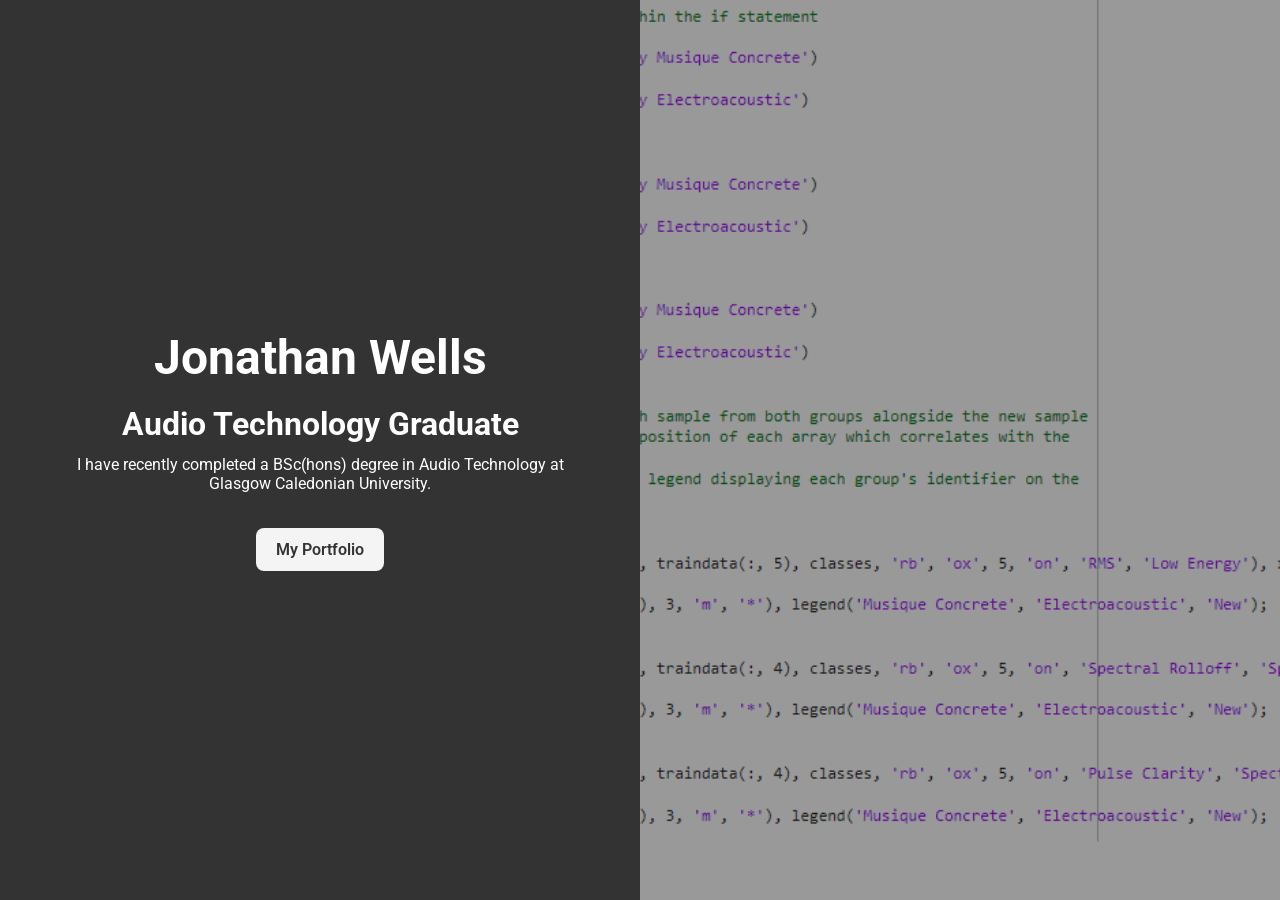
<file: index.html>
<!DOCTYPE html>
<html lang="en">
<head>
    <meta charset="UTF-8">
    <meta name="viewport" content="width=device-width, initial-scale=1.0">
    <title>My Portfolio</title>
    <link rel="stylesheet" href="style.css">
</head>
<body>
    <div class="container">
            <div class="left">
                <div class = "header-content">
                    <h1>Jonathan Wells</h1>
                    <br> 
                    <h2>Audio Technology Graduate</h2>

                    <p> I have recently completed a BSc(hons) degree
                    in Audio Technology at Glasgow Caledonian University.
                    </p>
                    <br>
                    <a href="portfolio.html" class="cta-button">My Portfolio</a>       
                </div>
            </div>

            <div class="right"></div>
    </div>

    <script src="./transition.js"></script>
    <script src="./forcereload.js"></script>
</body>
</file>
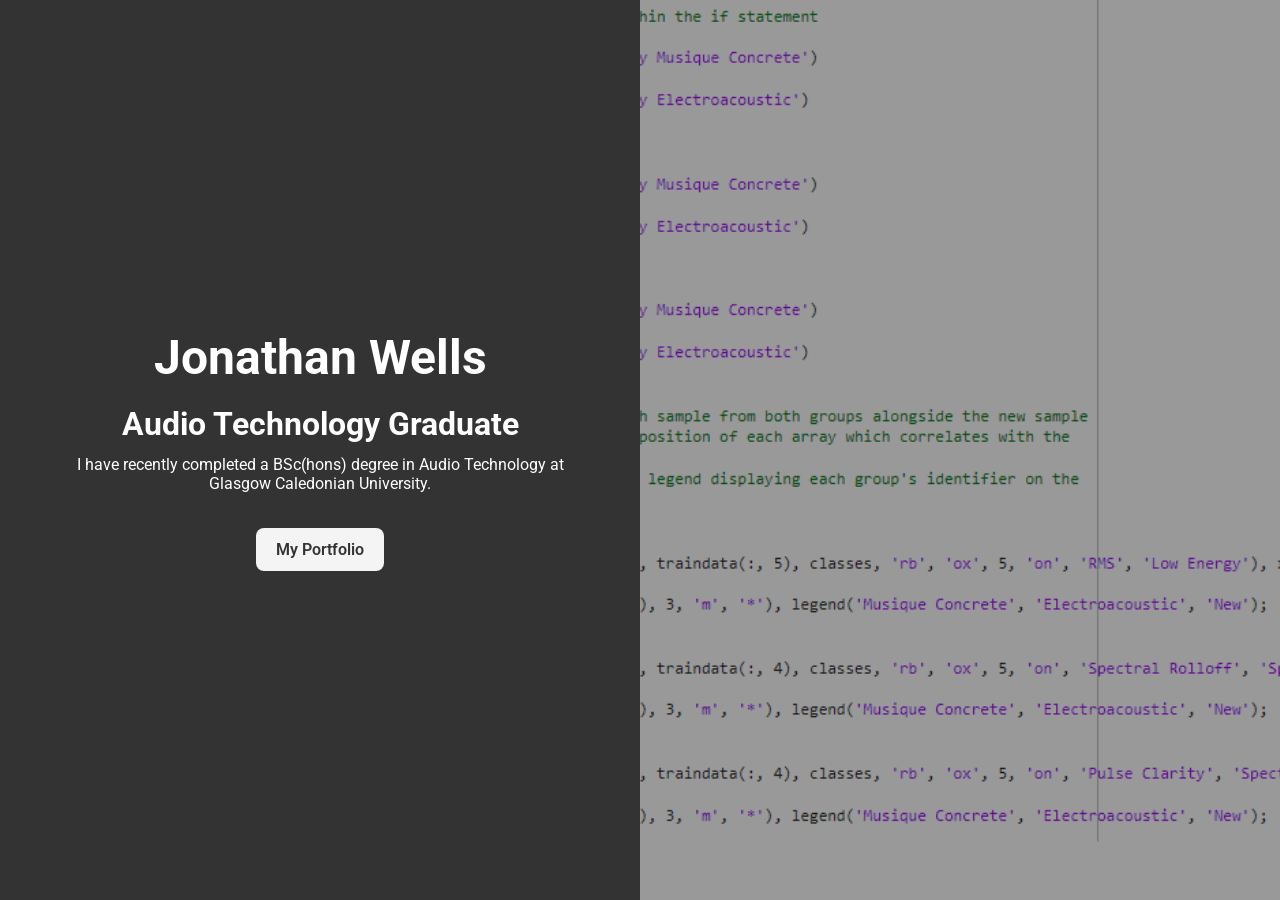
<file: Website/index.html>
<!DOCTYPE html>
<html lang="en">
<head>
    <meta charset="UTF-8">
    <meta name="viewport" content="width=device-width, initial-scale=1.0">
    <title>My Portfolio</title>
    <link rel="stylesheet" href="style.css">
</head>
<body>
    <div class="container">
            <div class="left">
                <div class = "header-content">
                    <h1>Jonathan Wells</h1>
                    <br> 
                    <h2>Audio Technology Graduate</h2>

                    <p> I have recently completed a BSc(hons) degree
                    in Audio Technology at Glasgow Caledonian University.
                    </p>
                    <br>
                    <a href="portfolio.html" class="cta-button">My Portfolio</a>       
                </div>
            </div>

            <div class="right"></div>
    </div>

    <script>
    document.querySelectorAll("a").forEach(link => {
        link.addEventListener("click", function (e) {

            // only run for internal links
            if (this.hostname === window.location.hostname) {
                e.preventDefault();

                document.body.classList.add("fade-out");

                setTimeout(() => {
                    window.location = this.href;
                }, 400);
            }
        });
    });
    </script>
</body>
</file>
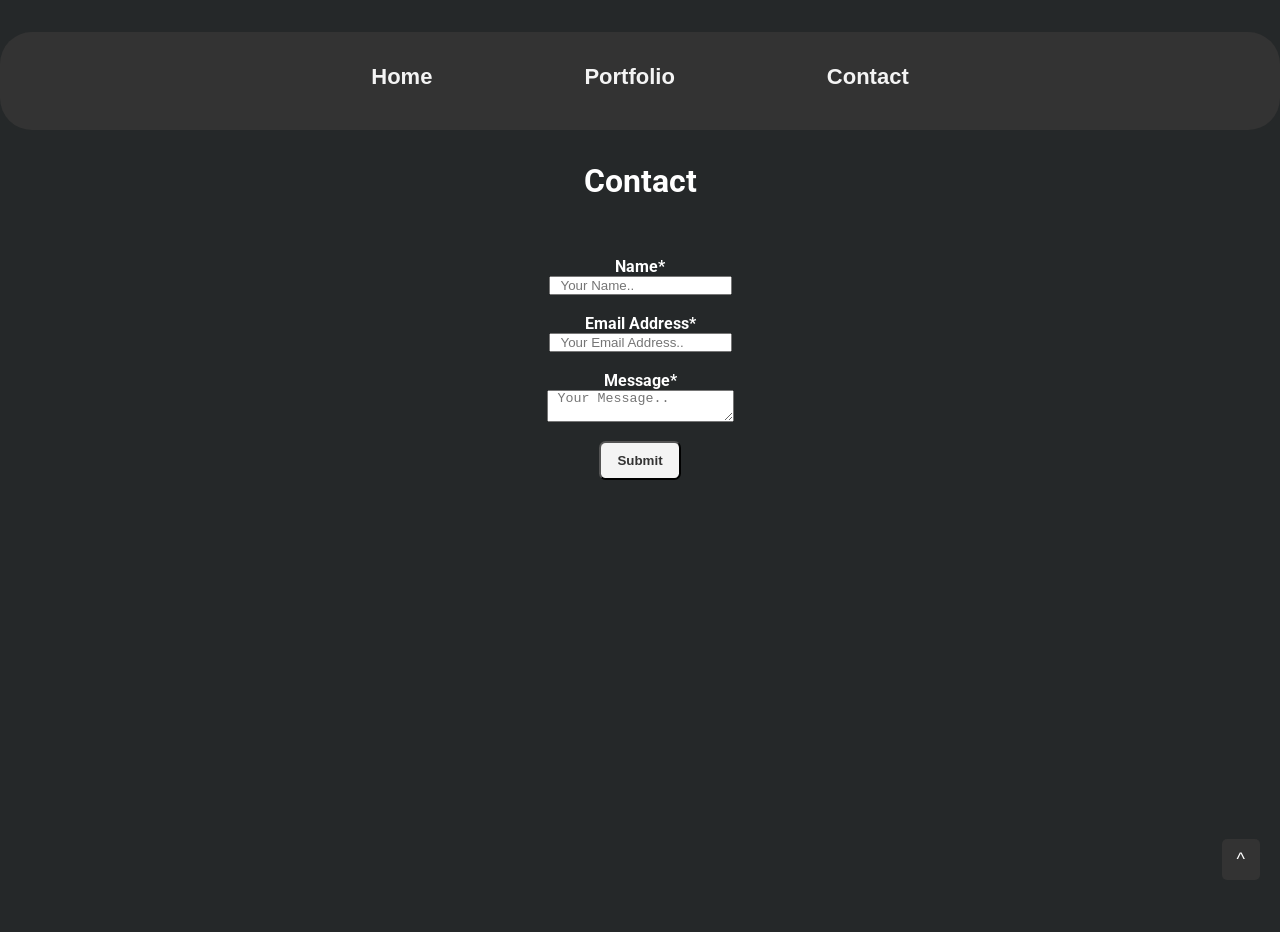
<file: contact.html>
<!DOCTYPE html>
<html lang="en">
<head>
    <meta charset="UTF-8">
    <meta name="viewport" content="width=device-width, initial-scale=1.0">
    <title>My Portfolio</title>
    <link rel="stylesheet" href="style.css">
</head>
<body>
    <header>
        <nav>
            <ul>
                <li><a href="index.html">Home</a></li>
                <li><a href="portfolio.html">Portfolio</a></li>
                <li>Contact</li>
            </ul>
        </nav>
    </header>
    
     <div class = "contact-content">
        <h2>Contact</h2>
        <br>
        <br>
        <br>
        
        <form action="https://formspree.io/f/xwvyobzr" method="POST">
                <h3>Name*</h3>
                <input type="text" name="Name" placeholder="Your Name.." required>
              
            <br>
                  
             <h3>Email Address*</h3>
             <input type="email" name="Email" placeholder="Your Email Address.." required>
         
            <br>

             <h3>Message*</h3>
             <textarea name="message" placeholder="Your Message.." required></textarea>
            
            <br>

            <button class="cta-button">Submit</button>
        </form>
     </div>

    <button id="backToTop">^</button>
     
    <script src="./transition.js"></script>
    <script src="./scroll.js"></script>
    <script src="./forcereload.js"></script>

</body>
</file>
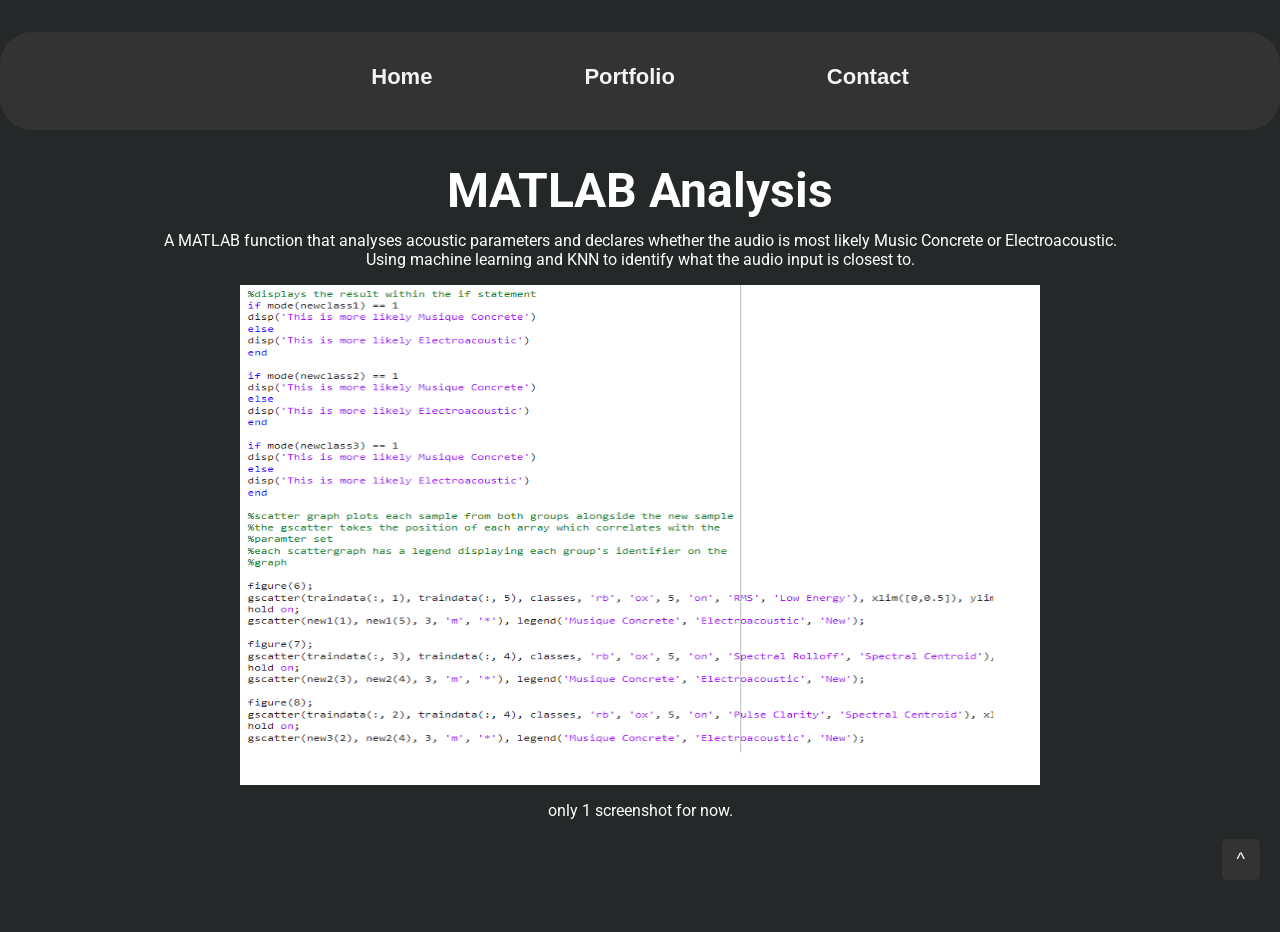
<file: matlab.html>
<!DOCTYPE html>
<html lang="en">
<head>
    <meta charset="UTF-8">
    <meta name="viewport" content="width=device-width, initial-scale=1.0">
    <title>My Portfolio</title>
    <link rel="stylesheet" href="style.css">
</head>
<body>
    <header>
        <nav>
            <ul>
                <li><a href="index.html">Home</a></li>
                <li><a href="portfolio.html">Portfolio</a></li>
                <li><a href="contact.html">Contact</a></li>
            </ul>
        </nav>
    </header>
    <div class="header-content">
        <h1>MATLAB Analysis</h1>
    
        <p>A MATLAB function that analyses acoustic parameters and
            declares whether the audio is most likely Music Concrete or Electroacoustic.
           <br>
           Using machine learning and KNN to identify what the audio input is closest to.
        </p>
        
            <img id="zoomImg" src = "matlab.png" alt = "MATLAB Analysis" class="zoomable" />
            <p>only 1 screenshot for now.</p>

        <div id="overlay"> </div>
    </div> 

    <button id="backToTop">^</button>

    <script src="./transition.js"></script>
    <script src="./zoomin.js"></script>
    <script src="./scroll.js"></script>
    <script src="./forcereload.js"></script>
    </body>
</file>
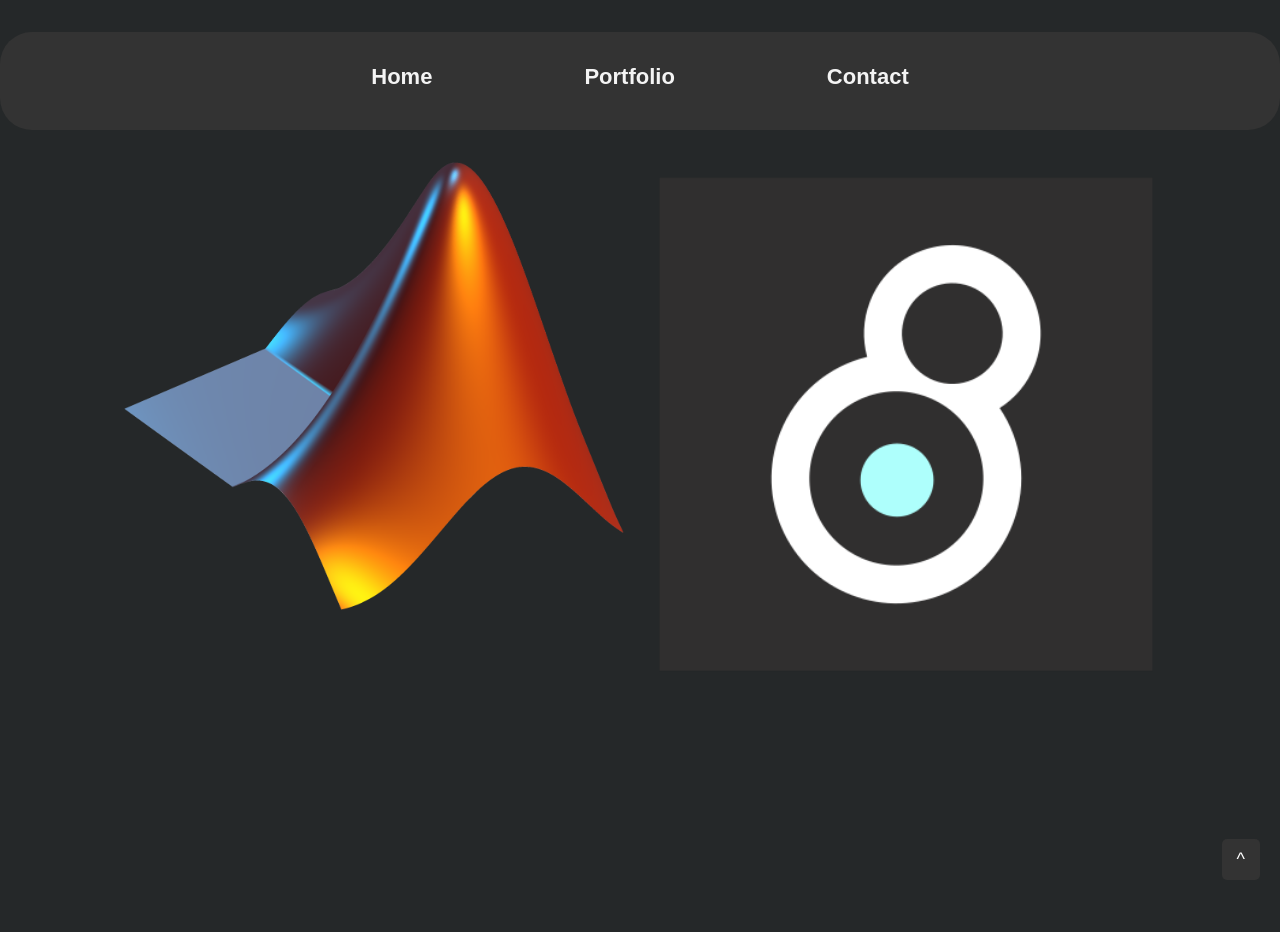
<file: portfolio.html>
<!DOCTYPE html>
<html lang="en">
<head>
    <meta charset="UTF-8">
    <meta name="viewport" content="width=device-width, initial-scale=1.0">
    <title>My Portfolio</title>
    <link rel="stylesheet" href="style.css">
</head>
<body>
    <header>
        <nav>
            <ul>
                <li><a href="index.html">Home</a></li>
                <li>Portfolio</li>
                <li><a href="contact.html">Contact</a></li>
            </ul>
        </nav>
    </header>
    
    <main class="portfolio">     
        <div class = "portfolio-item">
            <a href="matlab.html">
            <img src = "matlab logo.png" alt = "MATLAB Analysis" width = "500" height = "300">

            <div class="overlay">
                <h3>MATLAB Analysis</h3> 
            </div>
            </a>
        </div>
    
        <div class = "portfolio-item">
            <a href="max.html">
            <img src = "max logo.png" alt = "Max/MSP Beat Machine" width = "500" height = "300">

            <div class="overlay">
                <h3>Max/MSP Beat Machine</h3>
            </div>
            </a>
        </div>
    </main>

    <button id="backToTop">^</button>

    <script src="./transition.js"></script>
    <script src="./scroll.js"></script>
    <script src="./forcereload.js"></script>
</body>
</file>
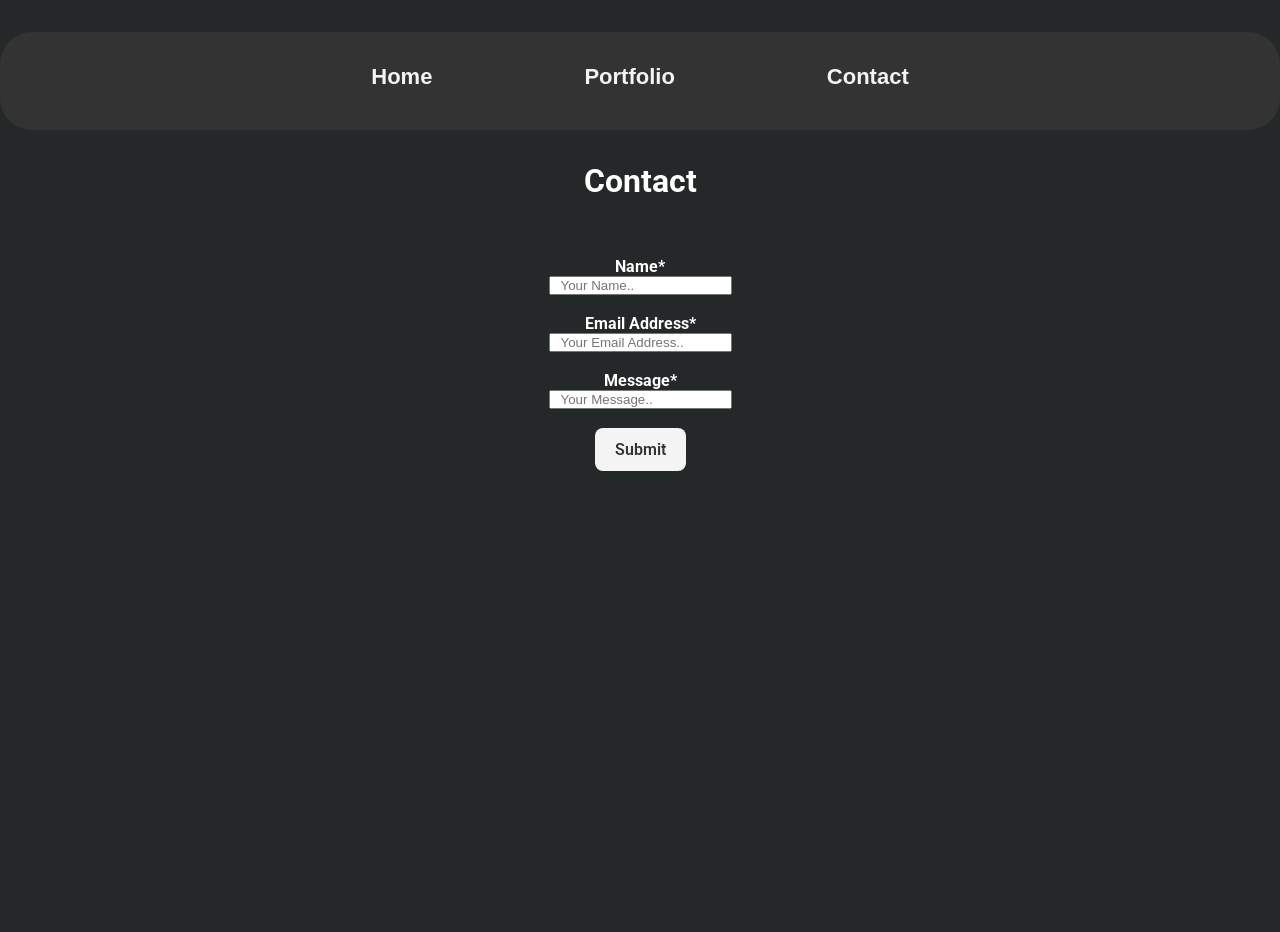
<file: Website/contact.html>
<!DOCTYPE html>
<html lang="en">
<head>
    <meta charset="UTF-8">
    <meta name="viewport" content="width=device-width, initial-scale=1.0">
    <title>My Portfolio</title>
    <link rel="stylesheet" href="style.css">
</head>
<body>
    <header>
        <nav>
            <ul>
                <li><a href="index.html">Home</a></li>
                <li><a href="portfolio.html">Portfolio</a></li>
                <li>Contact</li>
            </ul>
        </nav>
    </header>
    
     <div class = "contact-content">
        <h2>Contact</h2>
        <br>
        <br>
        <br>
        
            <form>
                <h3>Name*</h3>
                <input type="text" placeholder="Your Name..">
            </form>   
        <br>
                    
        <form>
             <h3>Email Address*</h3>
             <input type="text" placeholder="Your Email Address..">
        </form> 
        <br>

        <form>
             <h3>Message*</h3>
             <input type="text" placeholder="Your Message..">
        </form> 
        <br>
        <a href="" class="cta-button">Submit</a>  
     </div>


    <script>
    document.querySelectorAll("a").forEach(link => {
        link.addEventListener("click", function (e) {

            // only run for internal links
            if (this.hostname === window.location.hostname) {
                e.preventDefault();

                document.body.classList.add("fade-out");

                setTimeout(() => {
                    window.location = this.href;
                }, 400);
            }
        });
    });
    </script>
</body>
</file>
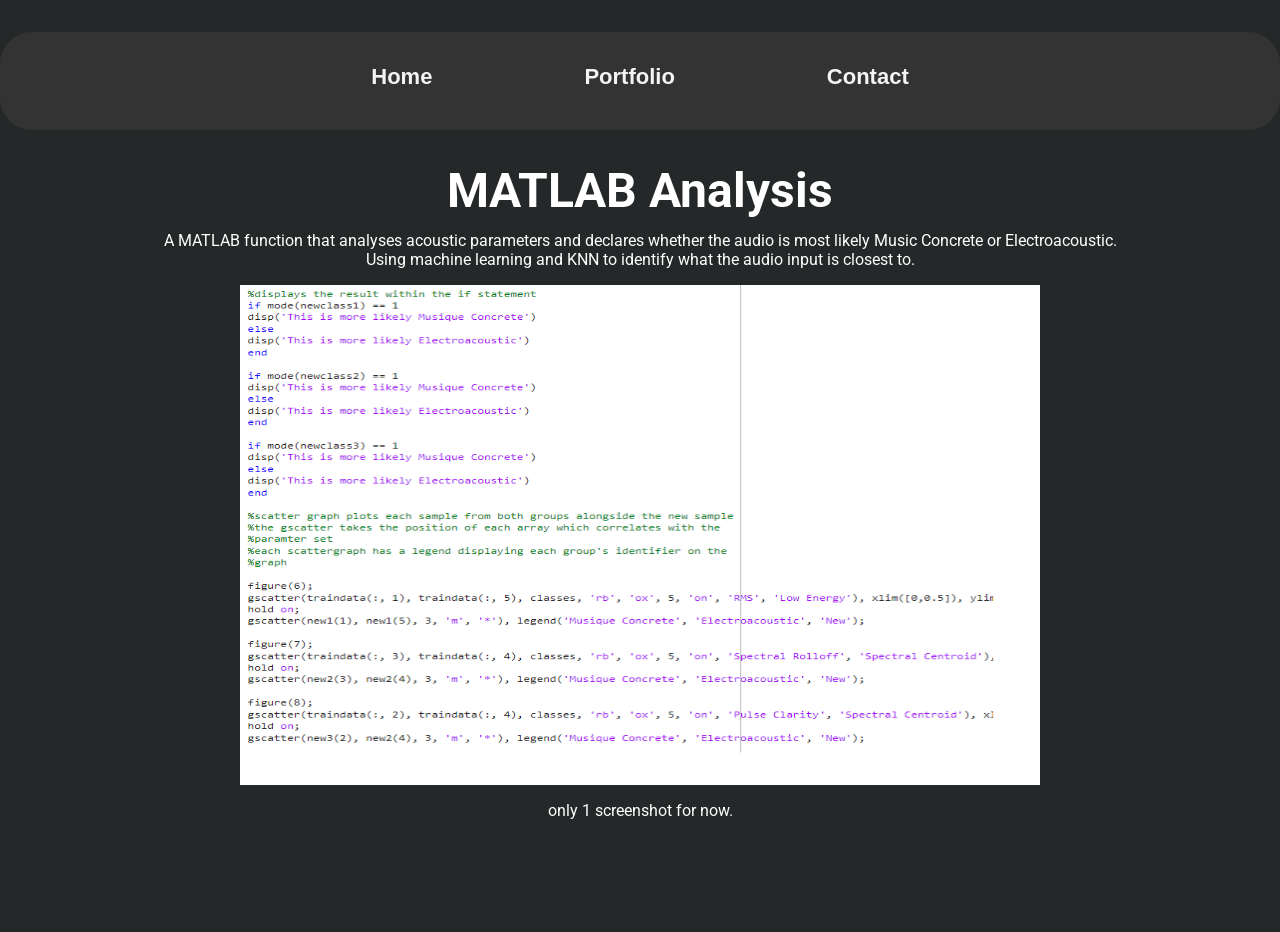
<file: Website/matlab.html>
<!DOCTYPE html>
<html lang="en">
<head>
    <meta charset="UTF-8">
    <meta name="viewport" content="width=device-width, initial-scale=1.0">
    <title>My Portfolio</title>
    <link rel="stylesheet" href="style.css">
</head>
<body>
    <header>
        <nav>
            <ul>
                <li><a href="index.html">Home</a></li>
                <li><a href="portfolio.html">Portfolio</a></li>
                <li><a href="contact.html">Contact</a></li>
            </ul>
        </nav>
    </header>
    <div class="header-content">
        <h1>MATLAB Analysis</h1>
    
        <p>A MATLAB function that analyses acoustic parameters and
            declares whether the audio is most likely Music Concrete or Electroacoustic.
           <br>
           Using machine learning and KNN to identify what the audio input is closest to.
        </p>
     
        <img src = "matlab.png" alt = "MATLAB Analysis" width = "800" height = "500">
        <p>only 1 screenshot for now.</p>
    </div> 

    <script>
    document.querySelectorAll("a").forEach(link => {
        link.addEventListener("click", function (e) {

            // only run for internal links
            if (this.hostname === window.location.hostname) {
                e.preventDefault();

                document.body.classList.add("fade-out");

                setTimeout(() => {
                    window.location = this.href;
                }, 400);
            }
        });
    });
    </script>

    </body>
</file>
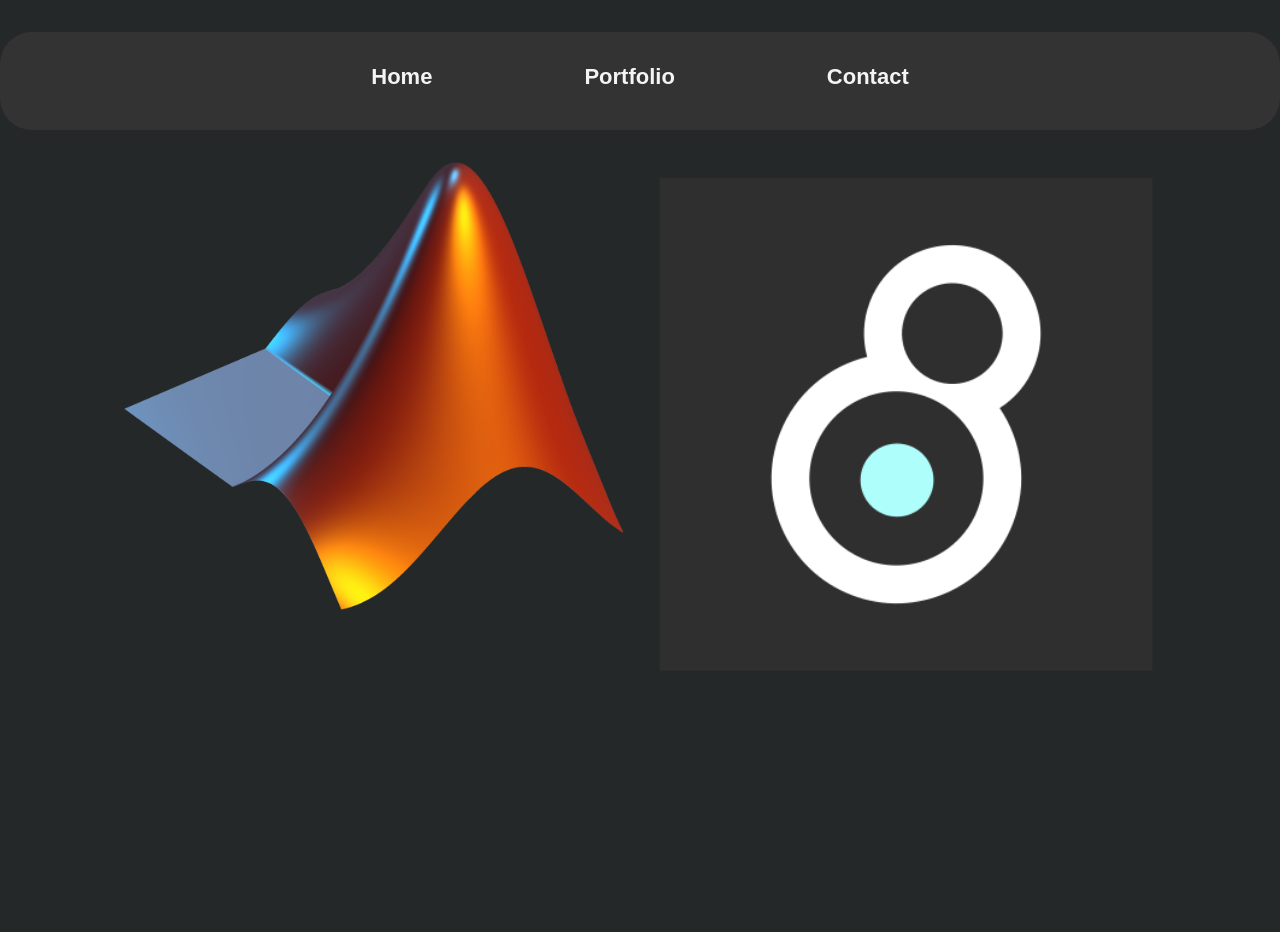
<file: Website/portfolio.html>
<!DOCTYPE html>
<html lang="en">
<head>
    <meta charset="UTF-8">
    <meta name="viewport" content="width=device-width, initial-scale=1.0">
    <title>My Portfolio</title>
    <link rel="stylesheet" href="style.css">
</head>
<body>
    <header>
        <nav>
            <ul>
                <li><a href="index.html">Home</a></li>
                <li>Portfolio</li>
                <li><a href="contact.html">Contact</a></li>
            </ul>
        </nav>
    </header>
    
    <main class="portfolio">     
        <div class = "portfolio-item">
            <a href="matlab.html">
            <img src = "matlab logo.png" alt = "MATLAB Analysis" width = "500" height = "300">

            <div class="overlay">
                <h3>MATLAB Analysis</h3>
                <p>A MATLAB function that analyses acoustic parameters and
                   declares whether the audio is most likely Music Concrete or Electroacoustic.</p> 
            </div>
            </a>
        </div>
    
        <div class = "portfolio-item">
            <a href="max.html">
            <img src = "max logo.png" alt = "Max/MSP Beat Machine" width = "500" height = "300">

            <div class="overlay">
                <h3>Max/MSP Beat Machine</h3>
                <p>A Max/MSP patch I created that allows a user to create
           synth and drum patterns, via presented wave setup, using a with a controller.</p> 
            </div>
            </a>
        </div>

        

    </main>

    <script>
    document.querySelectorAll("a").forEach(link => {
        link.addEventListener("click", function (e) {

            // only run for internal links
            if (this.hostname === window.location.hostname) {
                e.preventDefault();

                document.body.classList.add("fade-out");

                setTimeout(() => {
                    window.location = this.href;
                }, 400);
            }
        });
    });
    </script>
</body>
</file>
<file: style.css>
@import url('https://fonts.googleapis.com/css2?family=Roboto:wght@400;700&display=swap');

:root{
    --primary-color: #333;
    --secondary-color: #555;
    --background-color: #f4f4f4;
}

*{
    margin: 0;
    padding: 0;
    box-sizing: border-box;
}

html, body{
    height: 100%;
    margin: 0;
}

html{
    font-family: 'Roboto', sans-serif;
    background-color: #252829;
}

body {
    background-color: #252829;

    position: relative;
    opacity: 1;
    transition: opacity 0.4s ease-in-out;
}

body::after{
    content: "";
    position: fixed;
    top: 0;
    left: 0;
    width: 100%;
    height: 100%;
    background-color: #0d0d0d;
    opacity: 0;
    pointer-events: none;
    transition: opacity 0.4s ease-in-out;
}

body.fade-out::after{
    opacity: 1;
}

body.fade-in::after{
    opacity: 0;
}

h1, h2, h3{
    font-family: 'Roboto', sans-serif;
}

nav {
    margin: 1em auto 1.5em auto;
    width: min(500px, 100%);
}

nav ul {
    display: flex;
    justify-content: center;
    align-items: center;
    list-style: none;
    gap: 2em;
}

nav li{
    margin: 0 60px;
    font-family: 'Montserrat', sans-serif;
    font-weight: bold;
    font-size: 22px;
    color: var(--background-color);
}

nav a{
    text-decoration: none;
    color: var(--background-color);
}

nav a:hover{
    text-decoration: underline;
    text-shadow: 0 4px 12px rgba(0, 0, 0, 0.4);
}

nav li:hover{
    text-decoration: underline;
    text-shadow: 0 4px 12px rgba(0, 0, 0, 0.4);
}

header, section{
    margin: 2em auto;
    width: min(100em, 100%);
    background-color: var(--primary-color);
    padding: min(1em, 10%);
    border-radius: 2em;
}

.portfolio{
    display: flex;
    gap: 2em;
    justify-content: center;
    flex-wrap: wrap;

}
.portfolio-item{
    position: relative;
    width: 500px;
    overflow: hidden;
    border-radius: 1em;
}

.portfolio-item img{
    width: 100%;
    height: auto;
    display: block;
    transition: transform 0.4s ease-in-out;
}

.overlay{
    position: absolute;
    inset: 0;

    display : flex;
    flex-direction: column;
    justify-content: center;
    align-items: center;

    color: white;
    text-align: center;

    opacity: 0;
    transition: opacity 0.4s ease-in-out;

    background: rgba(0, 0, 0, 0.4);
}

.portfolio-item:hover img{
    opacity: 0.3;
}

.portfolio-item:hover .overlay{
    opacity: 1;
}

header img{
    max-width: 100%;
    border-radius: 1em;
    object-fit: cover;
    object-position: center;
}

.header-content{
    flex: 0 1 34em;
    text-align: center;
}

.contact-content{
    flex: 0 1 34em;
    text-align: center;
}


h1{
    font-size: 3rem;
    color: white;
}

h2{
    font-size: 2rem;
    color: white;
}

h3{
    font-size: 1.0rem;
    color: white;
}

.header-content p{
    margin: .75em 0 1em 0;
    font-size: 1rem;
    color: white;
}

.cta-button{
    display: inline-block;
    text-decoration: none;
    color: var(--primary-color);
    background-color: var(--background-color);
    padding: .75em 1.25em;
    border-radius: .5em;
    font-weight: 600;
    transition: akk 0.3s ease;
}  

.cta-button:hover{
    text-shadow: 0 4px 12px rgba(0, 0, 0, 0.4);
    box-shadow: 0 4px 12px rgba(0, 0, 0, 0.4);
    transform: translateY(-2px);
}

#backToTop{
    position: fixed;
    bottom: 20px;
    right: 20px;
    padding: 10px 15px;
    font-size: 18px;
    border: none;
    border-radius: 5px;
    background-color: #333;
    color: white;
    cursor: pointer;
}

#backToTop:hover{
    background-color: var(--secondary-color);
}

input, textarea{
    text-align: left;
    padding-left: 10px;
}

form{
    display: flex;
    flex-direction: column;
    align-items: center;
}

/* default (desktop) */
.container{
    display: flex;
    min-height: 100vh;
}

.left, .right{
    width: 100%;
}

.left{
    background-color: var(--primary-color);
    display: flex;
    justify-content: center;
    align-items: center;
    text-align: center;
}

.right{
    background-image:
        linear-gradient(rgba(0, 0, 0, 0.4), rgba(0, 0, 0, 0.4)),
        url("matlab.png");

    background-size: cover;
    background-position: center;
    background-repeat: no-repeat;
}

.video-content{
    background-size: cover;
    background-position: center;
    background-repeat: no-repeat;
    align-items: center;
    text-align: center;
}

.zoomable{
    width: 800px;
    height: 500px;
    cursor: zoom-in;
    transition: transform 0.3s ease;
}

.zoomable.zoomed{
    transform: scale(1.5);
    cursor: zoom-out
}

/* mobile */
@media (max-width: 768px){

    nav {
    margin: 1em auto 1.5em auto;
    width: min(200px, 100%);
    }

    nav ul {
        display: flex;
        justify-content: center;
        align-items: center;
        list-style: none;
        gap: 1em;
    }

    nav li{
        margin: 0 20px;
        font-family: 'Montserrat', sans-serif;
        font-weight: bold;
        font-size: 22px;
        color: var(--background-color);
    }
    
    .container{
        flex-direction: column;
        min-height: unset;
    }

    .left, .right{
        width: 100%;
        height: auto;
        padding: 2em 1em;
    }

    .right{
        background-image: 
            linear-gradient(rgba(0, 0, 0, 0.4), rgba(0, 0, 0, 0.4)),
            url("matlab.png");
            
        width: 100%;
        height: 400px;
        min-height: 400px;
        background-size: cover;
        background-position: center;
    }

    .video-content{
        background-size: cover;
        background-position: center;
        background-repeat: no-repeat;
        width: 200px
    }
}
</file>
<file: Website/style.css>
@import url('https://fonts.googleapis.com/css2?family=Roboto:wght@400;700&display=swap');

:root{
    --primary-color: #333;
    --secondary-color: #555;
    --background-color: #f4f4f4;
}

*{
    margin: 0;
    padding: 0;
    box-sizing: border-box;
}

html, body{
    height: 100%;
    margin: 0;
}

html{
    font-family: 'Roboto', sans-serif;
    background-color: #252829;
}

body {
    background-color: #252829;

    position: relative;
    opacity: 1;
    transition: opacity 0.4s ease-in-out;
}

body::after{
    content: "";
    position: fixed;
    top: 0;
    left: 0;
    width: 100%;
    height: 100%;
    background-color: #0d0d0d;
    opacity: 0;
    pointer-events: none;
    transition: opacity 0.4s ease-in-out;
}

body.fade-out {
    opacity: 1;
}

body.fade-out::after{
    opacity: 1;
}

h1, h2, h3{
    font-family: 'Roboto', sans-serif;
}

nav {
    margin: 1em auto 1.5em auto;
    width: min(500px, 100%);
}

nav ul {
    display: flex;
    justify-content: center;
    align-items: center;
    list-style: none;
    gap: 2em;
}

nav li{
    margin: 0 60px;
    font-family: 'Montserrat', sans-serif;
    font-weight: bold;
    font-size: 22px;
    color: var(--background-color);
}

nav a{
    text-decoration: none;
    color: var(--background-color);
}

nav a:hover{
    text-decoration: underline;
    text-shadow: 0 4px 12px rgba(0, 0, 0, 0.4);
}

nav li:hover{
    text-decoration: underline;
    text-shadow: 0 4px 12px rgba(0, 0, 0, 0.4);
}

header, section{
    margin: 2em auto;
    width: min(100em, 100%);
    background-color: var(--primary-color);
    padding: min(1em, 10%);
    border-radius: 2em;
}

.portfolio{
    display: flex;
    gap: 2em;
    justify-content: center;
    flex-wrap: wrap;

}
.portfolio-item{
    position: relative;
    width: 500px;
    overflow: hidden;
    border-radius: 1em;
}

.portfolio-item img{
    width: 100%;
    height: auto;
    display: block;
    transition: transform 0.4s ease-in-out;
}

.overlay{
    position: absolute;
    inset: 0;

    display : flex;
    flex-direction: column;
    justify-content: center;
    align-items: center;

    color: white;
    text-align: center;

    opacity: 0;
    transition: opacity 0.4s ease-in-out;

    background: rgba(0, 0, 0, 0.4);
}

.portfolio-item:hover img{
    opacity: 0.3;
}

.portfolio-item:hover .overlay{
    opacity: 1;
}

header img{
    max-width: 100%;
    border-radius: 1em;
    object-fit: cover;
    object-position: center;
}

.header-content{
    flex: 0 1 34em;
    text-align: center;
}

.contact-content{
    flex: 0 1 34em;
    text-align: center;
}


h1{
    font-size: 3rem;
    color: white;
}

h2{
    font-size: 2rem;
    color: white;
}

h3{
    font-size: 1.0rem;
    color: white;
}

.header-content p{
    margin: .75em 0 1em 0;
    font-size: 1rem;
    color: white;
}

.cta-button{
    display: inline-block;
    text-decoration: none;
    color: var(--primary-color);
    background-color: var(--background-color);
    padding: .75em 1.25em;
    border-radius: .5em;
    font-weight: 600;
    transition: akk 0.3s ease;
}  

.cta-button:hover{
    text-shadow: 0 4px 12px rgba(0, 0, 0, 0.4);
    box-shadow: 0 4px 12px rgba(0, 0, 0, 0.4);
    transform: translateY(-2px);
}

input, textarea{
    text-align: left;
    padding-left: 10px;
}

form{
    display: flex;
    flex-direction: column;
    align-items: center;
}

/* default (desktop) */
.container{
    display: flex;
    min-height: 100vh;
}

.left, .right{
    width: 100%;
}

.left{
    background-color: var(--primary-color);
    display: flex;
    justify-content: center;
    align-items: center;
    text-align: center;
}

.right{
    background-image:
        linear-gradient(rgba(0, 0, 0, 0.4), rgba(0, 0, 0, 0.4)),
        url("matlab.png");

    background-size: cover;
    background-position: center;
    background-repeat: no-repeat;
}

.video-content{
    background-size: cover;
    background-position: center;
    background-repeat: no-repeat;
}

/* mobile */
@media (max-width: 768px){

    nav {
    margin: 1em auto 1.5em auto;
    width: min(200px, 100%);
    }

    nav ul {
        display: flex;
        justify-content: center;
        align-items: center;
        list-style: none;
        gap: 1em;
    }

    nav li{
        margin: 0 20px;
        font-family: 'Montserrat', sans-serif;
        font-weight: bold;
        font-size: 22px;
        color: var(--background-color);
    }
    
    .container{
        flex-direction: column;
        min-height: unset;
    }

    .left, .right{
        width: 100%;
        height: auto;
        padding: 2em 1em;
    }

    .right{
        background-image: 
            linear-gradient(rgba(0, 0, 0, 0.4), rgba(0, 0, 0, 0.4)),
            url("matlab.png");
            
        width: 100%;
        height: 400px;
        min-height: 400px;
        background-size: cover;
        background-position: center;
    }

    .video-content{
        background-size: cover;
        background-position: center;
        background-repeat: no-repeat;
        width: 200px
    }
}
</file>
